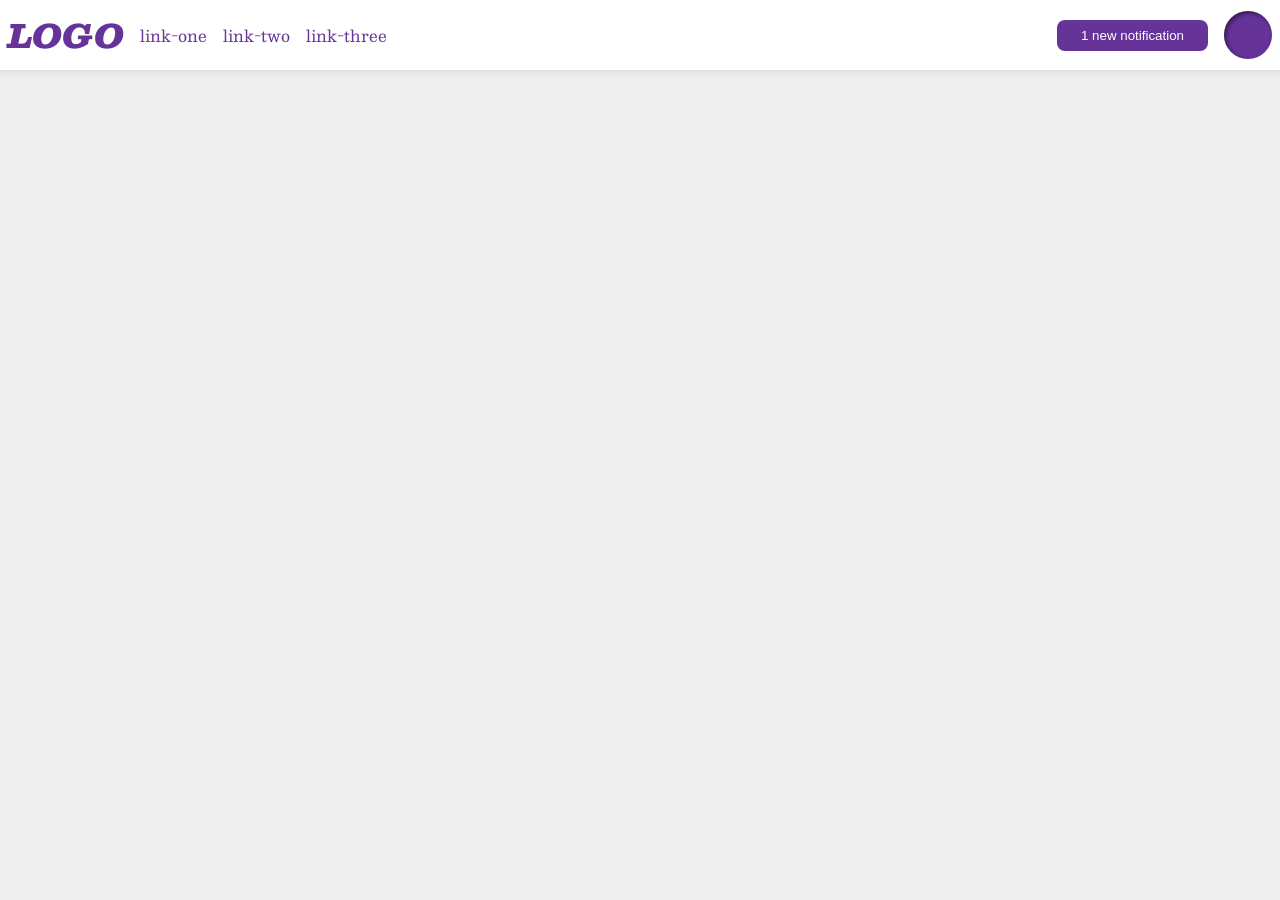
<file: foundations/flex/03-flex-header-2/index.html>
<!DOCTYPE html>
<html lang="en">
  <head>
    <meta charset="UTF-8">
    <meta http-equiv="X-UA-Compatible" content="IE=edge">
    <meta name="viewport" content="width=device-width, initial-scale=1.0">
    <title>Flex Header 2</title>
    <link rel="stylesheet" href="style.css">
  </head>
  <body>
    <div class="header">
      <div class="left">
        <div class="logo">
          LOGO
        </div>
        <ul class="links">
          <li><a href="https://google.com">link-one</a></li>
          <li><a href="https://google.com">link-two</a></li>
          <li><a href="https://google.com">link-three</a></li>
        </ul>
      </div>
      <div class="right">
        <button class="notifications">
          1 new notification
        </button>
        <div class="profile-image"></div>
      </div>
    </div>
  </body>
</html>
</file>
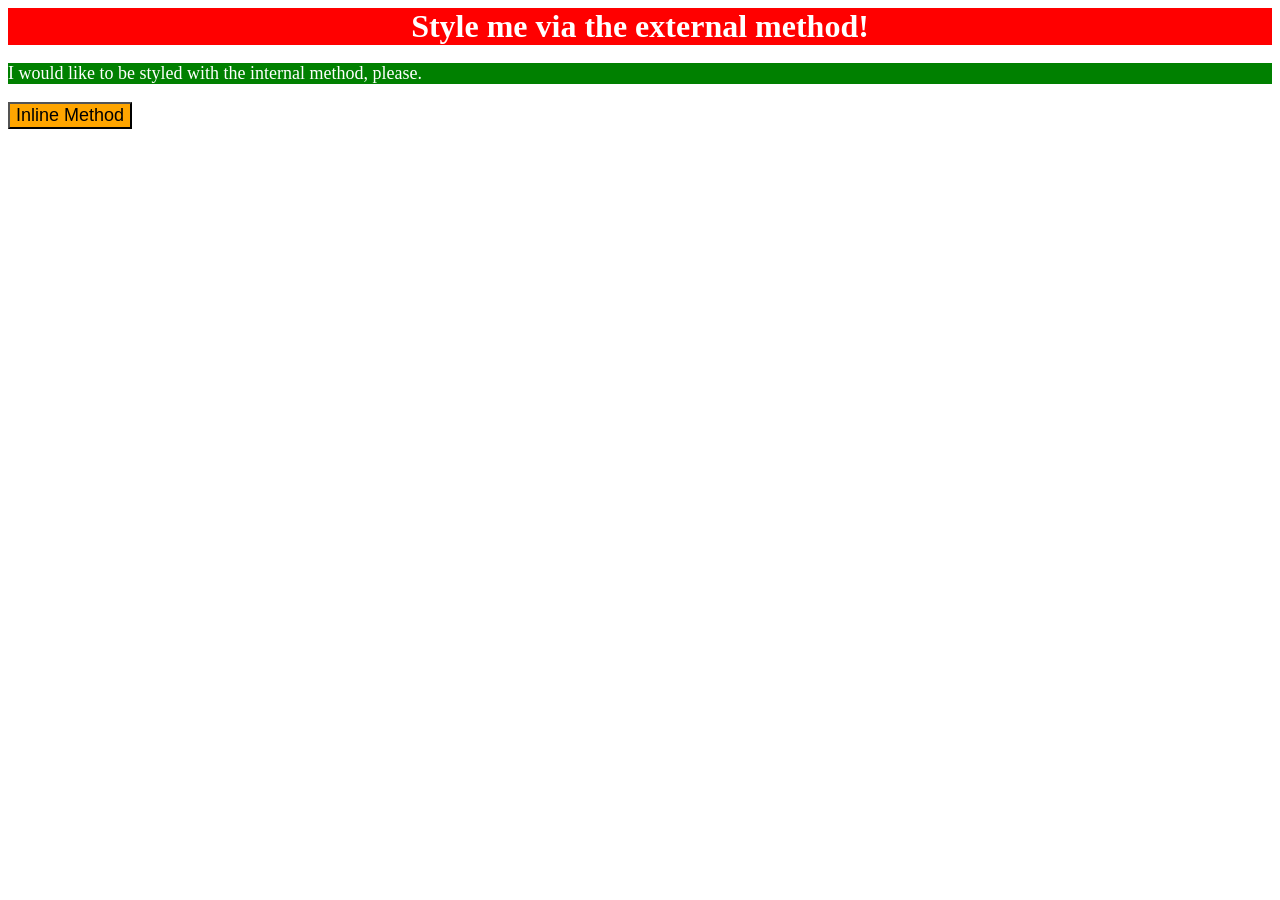
<file: foundations/intro-to-css/01-css-methods/index.html>
<!DOCTYPE html>
<html lang="en">
  <head>
    <meta charset="UTF-8">
    <meta http-equiv="X-UA-Compatible" content="IE=edge">
    <meta name="viewport" content="width=device-width, initial-scale=1.0">
    <link rel="stylesheet" href="style.css">
    <title>Methods for Adding CSS</title>
    <style>
      p{
        color: white; 
        background-color: green; 
        font-size: 18px;
      }
    </style>
  </head>
  <body>
    <div>Style me via the external method!</div>
    <p>I would like to be styled with the internal method, please.</p>
    <button style="background-color: orange; font-size: 18px;">Inline Method</button>
  </body>
</html>
</file>
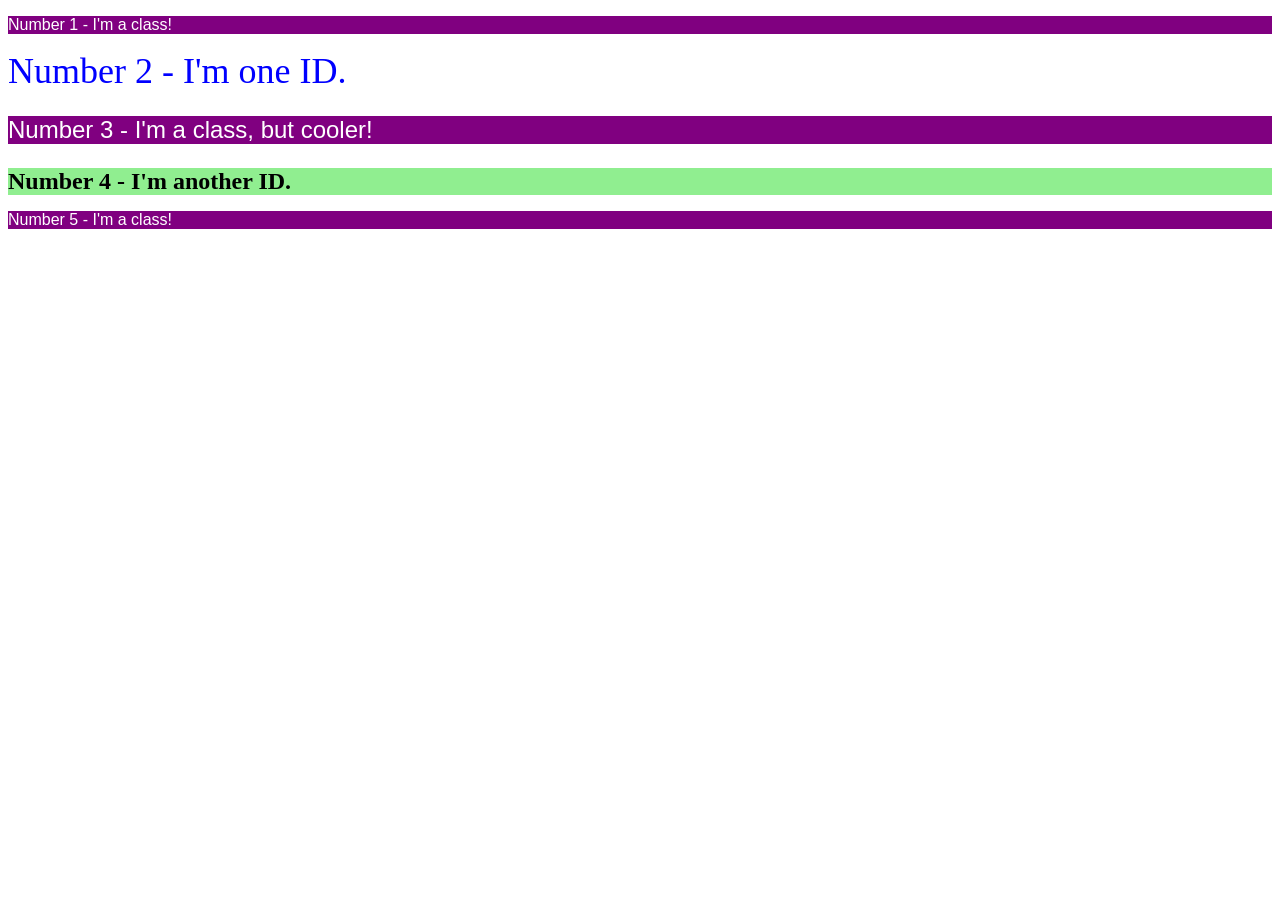
<file: foundations/intro-to-css/02-class-id-selectors/index.html>
<!DOCTYPE html>
<html lang="en">
  <head>
    <meta charset="UTF-8">
    <meta http-equiv="X-UA-Compatible" content="IE=edge">
    <meta name="viewport" content="width=device-width, initial-scale=1.0">
    <title>Class and ID Selectors</title>
    <link rel="stylesheet" href="style.css">
  </head>
  <body>
    <p class="odd">Number 1 - I'm a class!</p>
    <div id="second">Number 2 - I'm one ID.</div>
    <p class="odd" id="third">Number 3 - I'm a class, but cooler!</p>
    <div id="fourth">Number 4 - I'm another ID.</div>
    <p class="odd">Number 5 - I'm a class!</p>
  </body>
</html>
</file>
<file: foundations/flex/03-flex-header-2/style.css>
/* this is some magical font-importing.  
you'll learn about it later. */
@import url('https://fonts.googleapis.com/css2?family=Besley:ital,wght@0,400;1,900&display=swap');

body {
  margin: 0;
  background: #eee;
  font-family: Besley, serif;
}

.header {
  background: white;
  border-bottom: 1px solid #ddd;
  box-shadow: 0 0 8px rgba(0,0,0,.1);
  display: flex;
  justify-content: space-between;
  padding: 8px;
}

.profile-image {
  background: rebeccapurple;
  box-shadow: inset 2px 2px 4px rgba(0,0,0,.5);
  border-radius: 50%;
  width: 48px;
  height: 48px;
}

.logo {
  color: rebeccapurple;
  font-size: 32px;
  font-weight: 900;
  font-style: italic;
}

button {
  border: none;
  border-radius: 8px;
  background: rebeccapurple;
  color: white;
  padding: 8px 24px;
  height: auto;
}

a {
  /* this removes the line under our links */
  text-decoration: none;
  color: rebeccapurple;
}

ul {
  list-style-type: none;
  margin-right: auto;
  display: flex;
  margin: 0;
  padding: 0;
  gap: 16px;
}

.left, .right {
  display: flex;
  align-items: center;
  gap: 16px;
}
</file>
<file: foundations/intro-to-css/01-css-methods/style.css>
div{
    background-color: red;
    color: white;
    font-weight: 600;
    font-size: 32px;
    text-align: center;
}
</file>
<file: foundations/intro-to-css/02-class-id-selectors/style.css>
.odd{
    background-color: purple;
    color: white;
    font-family: Verdana, Geneva, Tahoma, sans-serif;
}
#second{
    color: blue;
    font-size: 36px;
}
.odd#third{
    font-size: 24px;
}
#fourth{
    background-color: lightgreen;
    font-size: 24px;
    font-weight: bold;
}
</file>
